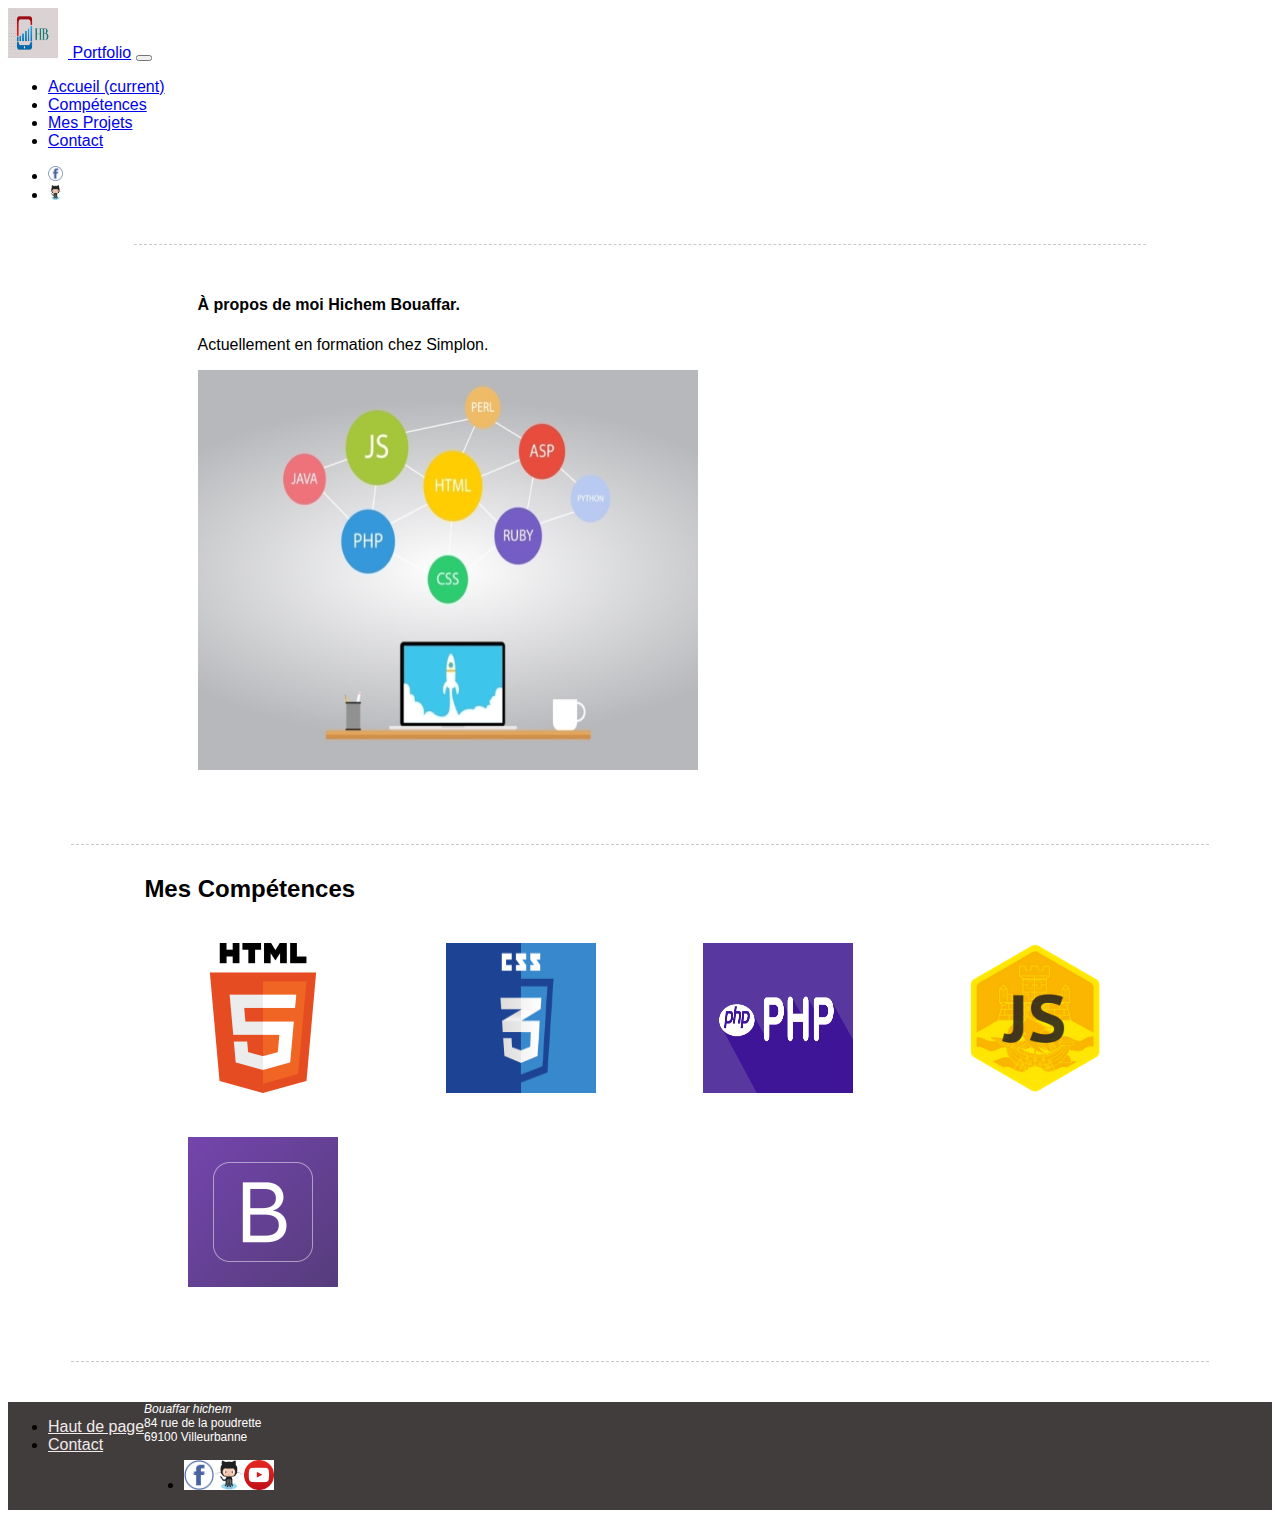
<file: index.html>
<!DOCTYPE html>
<html lang="fr">

<head>
  <meta charset="UTF-8">
  <meta name="viewport" content="width=device-width, initial-scale=1.0">
  <meta http-equiv="X-UA-Compatible" content="ie=edge">
  <link rel="shortcut icon" href="img/logo.png" type="image/x-icon">   
  <link rel="stylesheet" href="https://maxcdn.bootstrapcdn.com/bootstrap/4.0.0-beta.3/css/bootstrap.min.css" integrity="sha384-Zug+QiDoJOrZ5t4lssLdxGhVrurbmBWopoEl+M6BdEfwnCJZtKxi1KgxUyJq13dy" crossorigin="anonymous">
  <link rel="stylesheet" href="style.css">
  <title>Mon Portrait </title>
</head>

<body>
  <header id="header">
    <nav class="navbar navbar-expand-lg navbar-light bg-light">
      <a class="navbar-brand portf" href="/"><img class="rounded-circle logo" src="img/logo.png" alt="mon logo" width="50px" height="50px"> </a>
      <a class="navbar-brand portf" href="/"><span>Portfolio</span></a>
      <button class="navbar-toggler" type="button" data-toggle="collapse" data-target="#navbarSupportedContent" aria-controls="navbarSupportedContent" aria-expanded="false" aria-label="Toggle navigation">
        <span class="navbar-toggler-icon"></span>
      </button>
      <span class="espace">  </span>
    
      <div class="collapse navbar-collapse" id="navbarSupportedContent">
        <ul class="navbar-nav mr-auto">
          <li class="nav-item">
            <a class="nav-link" href="/">Accueil <span class="sr-only">(current)</span></a>
          </li>
          <li class="nav-item">
            <a class="nav-link" href="#competence">Compétences</a>
          </li>
          <li class="nav-item">
              <a class="nav-link" href="projets.html">Mes Projets</a>
          </li>
          <li class="nav-item">
            <a class="nav-link" href="contact.html">Contact</a>
          </li>
        </ul>
        <ul class="navbar-nav">
          <li class="nav-item">
            <a href="https://fr-fr.facebook.com/public/Hichem-Bouaffar" target="_blank" class="nav-link text-footer"><img class="rounded-circle icon-fb1" src="img/fb.png" alt="logo fb" width="15" height="15"></a>
          </li>
          <li class="nav-item">
            <a href="https://github.com/hichembou21" target="_blank" class="nav-link text-footer"><img class="rounded-circle icon-fb1" src="img/github.png" alt="logo github" width="15" height="15"></a>
          </li>
        </ul>
      </div>
    </nav>
  </header>

  <div class="row featurette presentation">
    <div class="col-md-7">
      <h4 class="featurette-heading">À propos de moi <span class="text-muted"> Hichem Bouaffar.</span></h4>
      <p class="lead">Actuellement en formation chez Simplon.</p>
    </div>
    <div class="col-md-5">
      <img class="featurette-image img-fluid mx-auto" alt="500x400" style="width: 500px; height: 400px;" src="img/slide1.jpg" data-holder-rendered="true">
    </div>
  </div>

  <section>
    <div class="container-col" id="competence">
      <h2 class="card-title espace">Mes Compétences</h2>
      <div class="container-row">
        <ul class="container-row ul-nd cont-items">
          <li class="comp-item">
            <img class="image1" src="img/html.png" alt="logo html">
          </li>
          <li class="comp-item">
            <img class="image1" src="img/css.png" alt="logo css">
          </li>
          <li class="comp-item">
            <img class="image1" src="img/php.png" alt="logo php">
          </li>
          <li class="comp-item">
            <img class="image1" src="img/js.png" alt="logo js">
          </li>
          <li class="comp-item">
            <img class="image1" src="img/bootstrap.png" alt="logo bootstrap">
          </li>
        </ul>
      </div>
    </div>
  </section>

  <footer>
      <div class="card-footer text-muted container-row">
        <ul class="navbar-nav mr-auto container-col">
          <li class="nav-item">
            <a href="#header" class="navbar-brand text-footer"> Haut de page</a>
          </li>
          <li class="nav-item">
            <a href="contact.html" class="navbar-brand text-footer">Contact</a>
          </li>
        </ul>
        <div class="container-col">
          <address class="address">
            <i class="nom">Bouaffar hichem </i> <br/>
            84 rue de la poudrette <br/>
            69100 Villeurbanne 
          </address>
          <ul class="navbar-nav container-row icons-rs">
            <li class="nav-item">
              <a href="https://fr-fr.facebook.com/public/Hichem-Bouaffar" target="_blank" class="navbar-brand text-footer"><img class="rounded-circle icon-fb1" src="img/fb.png" alt="logo fb" width="30" height="30"></a>
            </li>
            <li class="nav-item">
              <a href="https://github.com/hichembou21" target="_blank" class="navbar-brand text-footer"><img class="rounded-circle icon-fb1" src="img/github.png" alt="logo github" width="30" height="30"></a>
            </li>
            <li class="nav-item">
              <a href="https://www.youtube.com/channel/UCzDz77rmUGxbl_RVURgbW1g?view_as=subscriber" target="_blank" class="navbar-brand text-footer"><img class="rounded-circle icon-fb1" src="img/youtube.png" alt="logo youtube" width="30" height="30"></a>
            </li>
          </ul>
      </div>
      </div>
  </footer>


  <script src="https://code.jquery.com/jquery-3.2.1.slim.min.js" integrity="sha384-KJ3o2DKtIkvYIK3UENzmM7KCkRr/rE9/Qpg6aAZGJwFDMVNA/GpGFF93hXpG5KkN" crossorigin="anonymous"></script>
  <script src="https://cdnjs.cloudflare.com/ajax/libs/popper.js/1.12.9/umd/popper.min.js" integrity="sha384-ApNbgh9B+Y1QKtv3Rn7W3mgPxhU9K/ScQsAP7hUibX39j7fakFPskvXusvfa0b4Q" crossorigin="anonymous"></script>
  <script src="https://maxcdn.bootstrapcdn.com/bootstrap/4.0.0-beta.3/js/bootstrap.min.js" integrity="sha384-a5N7Y/aK3qNeh15eJKGWxsqtnX/wWdSZSKp+81YjTmS15nvnvxKHuzaWwXHDli+4" crossorigin="anonymous"></script>
</body>

</html>
</file>
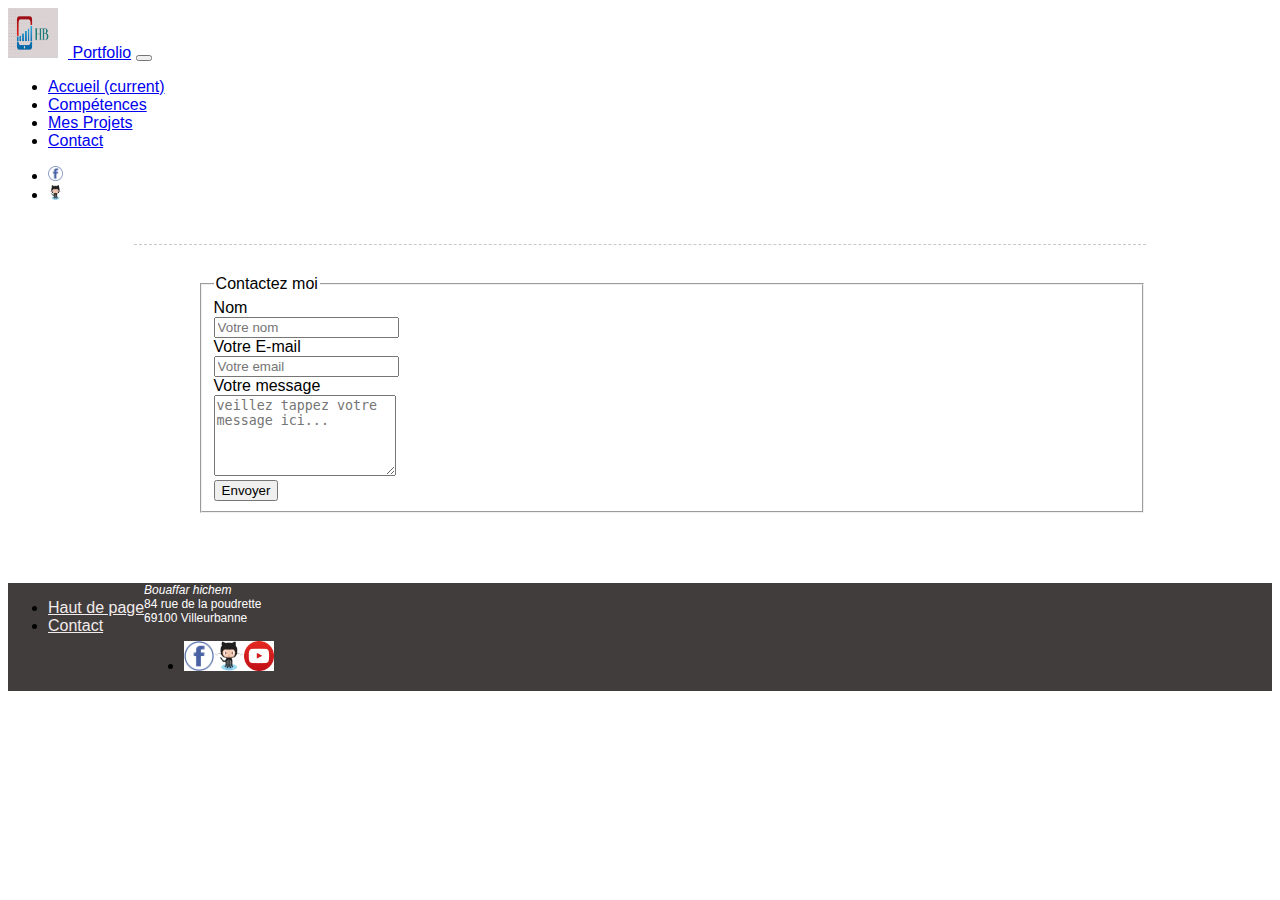
<file: contact.html>
<!DOCTYPE html>
<html lang="fr">

<head>
    <meta charset="UTF-8">
    <meta name="viewport" content="width=device-width, initial-scale=1.0">
    <meta http-equiv="X-UA-Compatible" content="ie=edge">
    <link rel="shortcut icon" href="img/contact.png" type="image/x-icon">   
    <link rel="stylesheet" href="https://maxcdn.bootstrapcdn.com/bootstrap/4.0.0-beta.3/css/bootstrap.min.css" integrity="sha384-Zug+QiDoJOrZ5t4lssLdxGhVrurbmBWopoEl+M6BdEfwnCJZtKxi1KgxUyJq13dy" crossorigin="anonymous">
    <link rel="stylesheet" href="style.css">
    <title>Mon Portrait </title>
</head>

<body>
    <header id="header">
        <nav class="navbar navbar-expand-lg navbar-light bg-light">
            <a class="navbar-brand portf" href="/"><img class="rounded-circle logo" src="img/logo.png" alt="mon logo" width="50px" height="50px"> </a>
            <a class="navbar-brand portf" href="/"><span>Portfolio</span></a>
            <button class="navbar-toggler" type="button" data-toggle="collapse" data-target="#navbarSupportedContent" aria-controls="navbarSupportedContent" aria-expanded="false" aria-label="Toggle navigation">
            <span class="navbar-toggler-icon"></span>
            </button>
            <span class="espace">  </span>
        
            <div class="collapse navbar-collapse" id="navbarSupportedContent">
            
            <ul class="navbar-nav mr-auto">
                <li class="nav-item">
                <a class="nav-link" href="/">Accueil <span class="sr-only">(current)</span></a>
                </li>
                <li class="nav-item">
                <a class="nav-link" href="/#competence">Compétences</a>
                </li>
                <li class="nav-item">
                    <a class="nav-link" href="projets.html">Mes Projets</a>
                </li>
                <li class="nav-item">
                <a class="nav-link" href="contact.html">Contact</a>
                </li>
            </ul>
            <ul class="navbar-nav">
                <li class="nav-item">
                    <a href="https://fr-fr.facebook.com/public/Hichem-Bouaffar" target="_blank" class="nav-link text-footer"><img class="rounded-circle icon-fb1" src="img/fb.png" alt="logo fb" width="15" height="15"></a>
                </li>
                <li class="nav-item">
                    <a href="https://github.com/hichembou21" target="_blank" class="nav-link text-footer"><img class="rounded-circle icon-fb1" src="img/github.png" alt="logo github" width="15" height="15"></a>
                </li>
            </ul>
            </div>
        </nav>
    </header>

    <div class="container presentation">
        <div class="row">
            <div class="col-md-6 col-md-offset-3">
              <div class="well well-sm">
                <form class="form-horizontal" action="" method="post">
                <fieldset>    
                <legend class="text-center">Contactez moi</legend>        
                  <!-- Name input-->
                  <div class="form-group">
                    <label class="col-md-3 control-label" for="name">Nom</label>
                    <div class="col-md-9">
                      <input id="name" name="name" type="text" placeholder="Votre nom" class="form-control">
                    </div>
                  </div>
          
                  <!-- Email input-->
                  <div class="form-group">
                    <label class="col-md-3 control-label" for="email">Votre E-mail</label>
                    <div class="col-md-9">
                      <input id="email" name="email" type="text" placeholder="Votre email" class="form-control">
                    </div>
                  </div>
          
                  <!-- Message body -->
                  <div class="form-group">
                    <label class="col-md-4 control-label" for="message">Votre message</label>
                    <div class="col-md-9">
                      <textarea class="form-control" id="message" name="message" placeholder="veillez tappez votre message ici..." rows="5"></textarea>
                    </div>
                  </div>
          
                  <!-- Form actions -->
                  <div class="form-group">
                    <div class="col-md-12 text-center">
                      <button type="submit" class="btn btn-primary btn-lg">Envoyer</button>
                    </div>
                  </div>
                </fieldset>
                </form>
              </div>
            </div>
      </div>
    </div>

    <footer>
        <div class="card-footer text-muted container-row">
        <ul class="navbar-nav mr-auto container-col">
            <li class="nav-item">
            <a href="#header" class="navbar-brand text-footer"> Haut de page</a>
            </li>
            <li class="nav-item">
            <a href="contact.html" class="navbar-brand text-footer">Contact</a>
            </li>
        </ul>
        <div class="container-col">
            <address class="address">
            <i class="nom">Bouaffar hichem </i> <br/>
            84 rue de la poudrette <br/>
            69100 Villeurbanne 
            </address>
            <ul class="navbar-nav container-row icons-rs">
            <li class="nav-item">
                <a href="https://fr-fr.facebook.com/public/Hichem-Bouaffar" target="_blank" class="navbar-brand text-footer"><img class="rounded-circle icon-fb1" src="img/fb.png" alt="logo fb" width="30" height="30"></a>
            </li>
            <li class="nav-item">
                <a href="https://github.com/hichembou21" target="_blank" class="navbar-brand text-footer"><img class="rounded-circle icon-fb1" src="img/github.png" alt="logo github" width="30" height="30"></a>
            </li>
            <li class="nav-item">
                <a href="https://www.youtube.com/channel/UCzDz77rmUGxbl_RVURgbW1g?view_as=subscriber" target="_blank" class="navbar-brand text-footer"><img class="rounded-circle icon-fb1" src="img/youtube.png" alt="logo youtube" width="30" height="30"></a>
            </li>
            </ul>
        </div>
        </div>
    </footer>


    <script src="https://code.jquery.com/jquery-3.2.1.slim.min.js" integrity="sha384-KJ3o2DKtIkvYIK3UENzmM7KCkRr/rE9/Qpg6aAZGJwFDMVNA/GpGFF93hXpG5KkN" crossorigin="anonymous"></script>
    <script src="https://cdnjs.cloudflare.com/ajax/libs/popper.js/1.12.9/umd/popper.min.js" integrity="sha384-ApNbgh9B+Y1QKtv3Rn7W3mgPxhU9K/ScQsAP7hUibX39j7fakFPskvXusvfa0b4Q" crossorigin="anonymous"></script>
    <script src="https://maxcdn.bootstrapcdn.com/bootstrap/4.0.0-beta.3/js/bootstrap.min.js" integrity="sha384-a5N7Y/aK3qNeh15eJKGWxsqtnX/wWdSZSKp+81YjTmS15nvnvxKHuzaWwXHDli+4" crossorigin="anonymous"></script>
</body>

</html>
</file>
<file: style.css>
.logo {
    background-color: rgb(219, 211, 211);
    margin-right: 10px;
    -webkit-transform: scale(1);
    -webkit-transition-duration: 0.5s;
}

.logo:hover {
    background-color: rgb(202, 194, 194);
    opacity: 0.8;
    -webkit-transform: scale(1.4);
    
}

.portf:hover span {
    color: #ad7979;
    opacity: 0.5;
}

#header {
    font-family: PT Sans,sans-serif;
}

.espace {
    margin: 0 10px;
}


.noir {
    color: black;
}

a {
    text-decoration-style: none;
}

.container-row {
    display: flex;
    flex-direction: row;
}

.container-col {
    display: flex;
    flex-direction: column;
}

.presentation {
    font-family: PT Sans,sans-serif;
    justify-content: center;
    margin: 40px 10%;
    padding: 30px 0 30px 5%;
    border-top: 1px dashed #c9c9c9;
}

#competence {
    font-family: PT Sans,sans-serif;
    margin: 40px 5%;
    padding: 30px 0 30px 5%;
    border-top: 1px dashed #c9c9c9;
    border-bottom: 1px dashed #c9c9c9;
}

.cont-items {
    margin: 20px 0;
    padding: 0;
    justify-content: flex-start;
    flex-wrap: wrap;
    flex-grow: 2;
}

.image1 {
    width: 150px;
    height: 150px;
}

.ul-nd {
    list-style-type:none;
}

.comp-item {
    margin: 20px 5%;
}

.card-footer {
    background-color: #423d3d;
}

.text-footer {
    font-family: PT Sans,sans-serif;
    text-decoration-style: none;
    color: #f1ebeb;
}

.text-footer:hover {
    color: #d3acac;
    opacity: .5;
}

.icons-rs {
    align-self: flex-end;
}

.address {
    font-family: "Open Sans", sans-serif, helvetica, arial, sans-serif;
    color: #ffffff;
    font-size: 12px;
    font-style: normal;
    line-height: inherit;
}

.nom {
    font-weight: 400;
}

.icon-fb1 {
    background-color: white;
    -webkit-transform: scale(1);
    /* Browser Variations: */
    
    -moz-transform: scale(1);
    -o-transform: scale(1);
    -webkit-transition-duration: 0.5s;
    -moz-transition-duration: 0.5s;
    -o-transition-duration: 0.5s;
}

.icon-fb1:hover {
    background-color: rgb(165, 171, 204);
    -webkit-transform: scale(1.4);
    -moz-transform: scale(1.4);
    -o-transform: scale(1.4);
}
</file>
